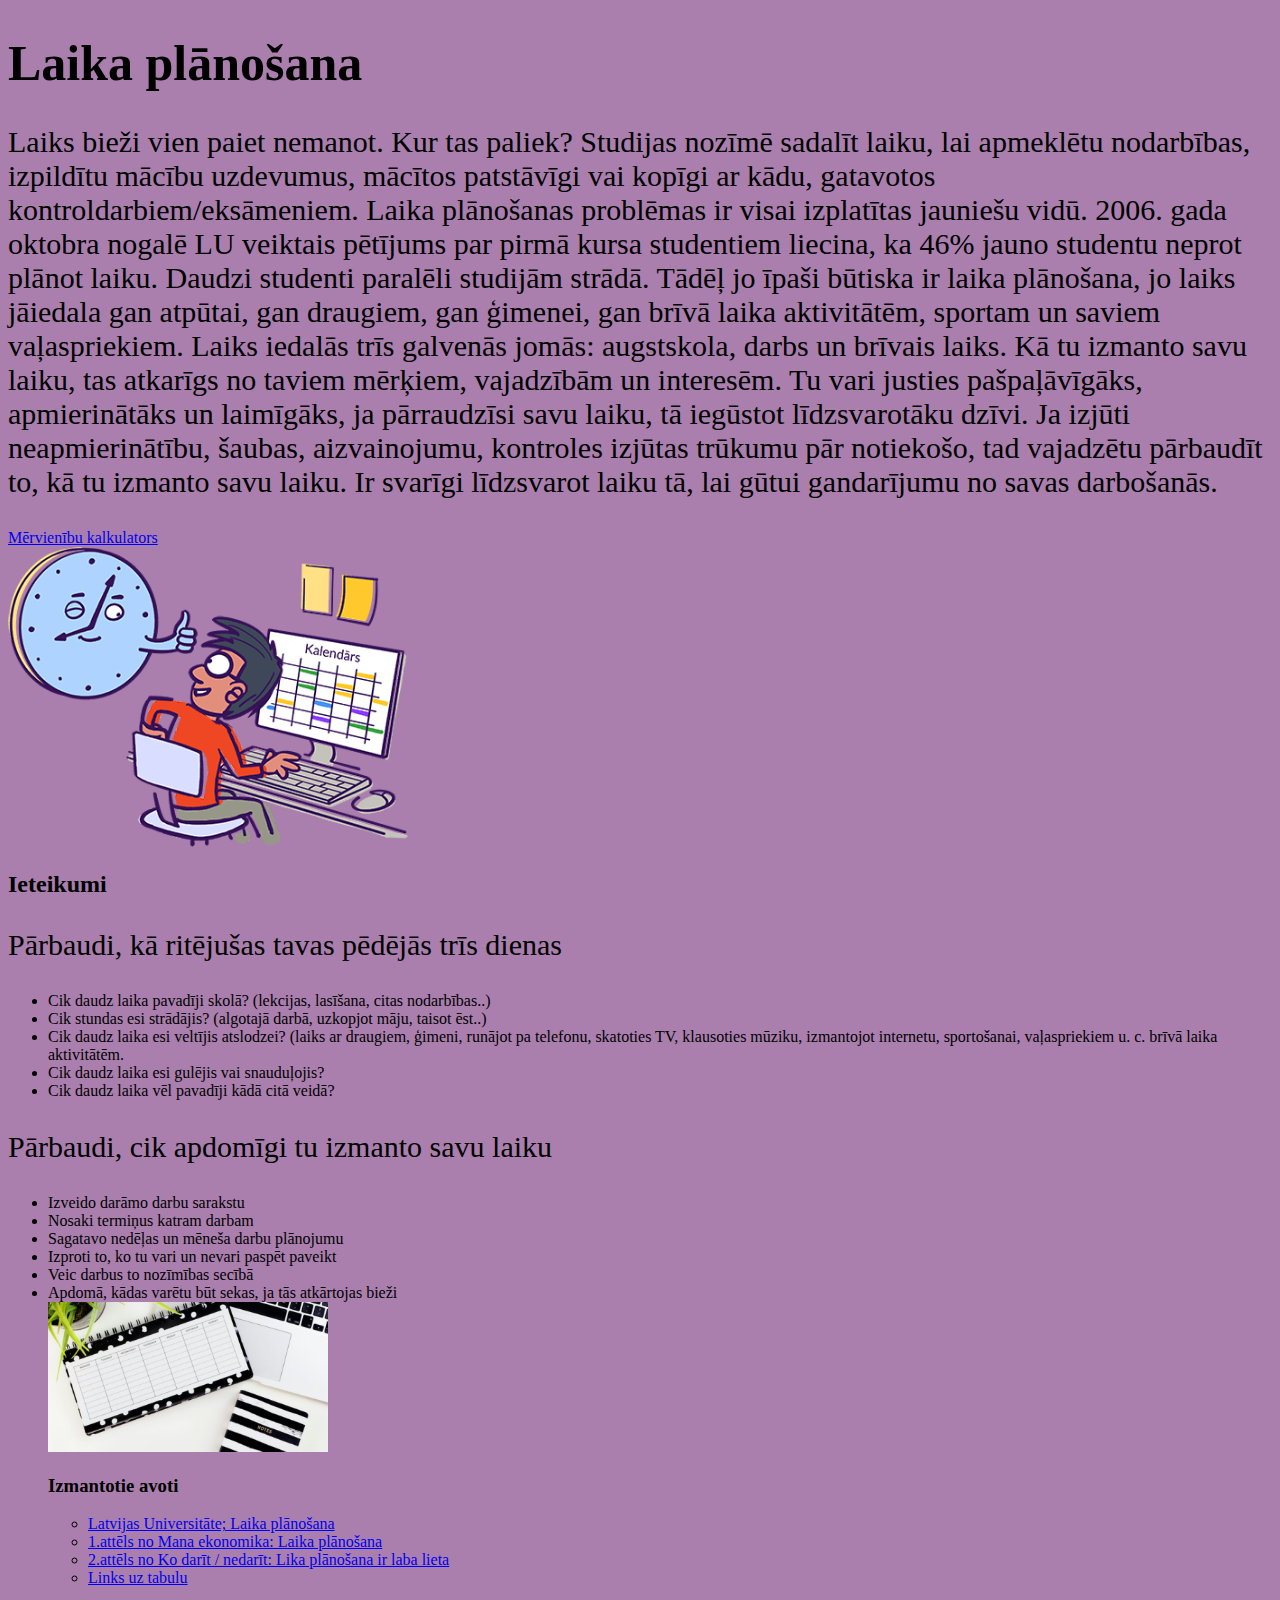
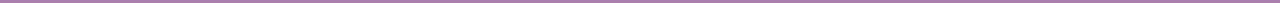
<file: index.html>
<!DOCTYPE html>
<!--
Click nbfs://nbhost/SystemFileSystem/Templates/Licenses/license-default.txt to change this license
Click nbfs://nbhost/SystemFileSystem/Templates/Other/html.html to edit this template
-->
<html>
    <head>
        <meta charset="UTF-8">
        <meta name="viewport" content="width=device-width, initial-scale=1.0">
        <link rel="stylesheet" href="css/mansStils.css">
    </head>
    <body>
        <div></div>
        <h1>Laika plānošana</h1>
        <text> 
        <p>Laiks bieži vien paiet nemanot. Kur tas paliek? Studijas nozīmē sadalīt laiku, lai apmeklētu nodarbības, izpildītu mācību uzdevumus, mācītos patstāvīgi vai kopīgi ar kādu, gatavotos kontroldarbiem/eksāmeniem. Laika plānošanas problēmas ir visai izplatītas jauniešu vidū. 2006. gada oktobra nogalē LU veiktais pētījums par pirmā kursa studentiem liecina, ka 46% jauno studentu neprot plānot laiku. Daudzi studenti paralēli studijām strādā. Tādēļ jo īpaši būtiska ir laika plānošana, jo laiks jāiedala gan atpūtai, gan draugiem, gan ģimenei, gan brīvā laika aktivitātēm, sportam un saviem vaļaspriekiem. Laiks iedalās trīs galvenās jomās: augstskola, darbs un brīvais laiks. Kā tu izmanto savu laiku, tas atkarīgs no taviem mērķiem, vajadzībām un interesēm. Tu vari justies pašpaļāvīgāks, apmierinātāks un laimīgāks, ja pārraudzīsi savu laiku, tā iegūstot līdzsvarotāku dzīvi. Ja izjūti neapmierinātību, šaubas, aizvainojumu, kontroles izjūtas trūkumu pār notiekošo, tad vajadzētu pārbaudīt to, kā tu izmanto savu laiku. Ir svarīgi līdzsvarot laiku tā, lai gūtui gandarījumu no savas darbošanās.</p>
        <li><a href="mervienibas.html"> Mērvienību kalkulators </a></li>
        <img src="images/bilde1.png" style="width:400px;height:300px;">
        <h2>Ieteikumi</h2>
        <p>Pārbaudi, kā ritējušas tavas pēdējās trīs dienas</p>
        <ul>
        <li>Cik daudz laika pavadīji skolā? (lekcijas, lasīšana, citas nodarbības..)</li>
        <li>Cik stundas esi strādājis? (algotajā darbā, uzkopjot māju, taisot ēst..)</li>
        <li>Cik daudz laika esi veltījis atslodzei? (laiks ar draugiem, ģimeni, runājot pa telefonu, skatoties TV, klausoties mūziku, izmantojot internetu, sportošanai, vaļaspriekiem u. c. brīvā laika aktivitātēm.</li>
        <li>Cik daudz laika esi gulējis vai snauduļojis?</li>
        <li>Cik daudz laika vēl pavadīji kādā citā veidā?</li>
        </ul>
        <p>Pārbaudi, cik apdomīgi tu izmanto savu laiku</p>
        <ul>
            <li>Izveido darāmo darbu sarakstu</li>
            <li>Nosaki termiņus katram darbam</li>
            <li>Sagatavo nedēļas un mēneša darbu plānojumu</li>
            <li>Izproti to, ko tu vari un nevari paspēt paveikt</li>
            <li>Veic darbus to nozīmības secībā</li>
            <li>Apdomā, kādas varētu būt sekas, ja tās atkārtojas bieži</li>
            <img src="images/bilde2.jpg" style="width:280px;height:150px;">
            <h3>Izmantotie avoti</h3>
            <ul>
                <li><a href="https://www.lu.lv/studijas/studentu-sadzive/psihologa-atbalsts/ieteikumi-studijas/studiju-motivacija/laika-planosana/"> Latvijas Universitāte; Laika plānošana </a></li>
                <li><a href="https://www.naudasskola.lv/lv/mana-ekonomika/limeni/1-3/personigais-budzets/laika-planosana"> 1.attēls no Mana ekonomika: Laika plānošana </a></li><!-- comment -->
                <li><a href="https://kodaritnedarit.weebly.com/blogs/laika-planosana-ir-laba-lieta"> 2.attēls no Ko darīt / nedarīt: Lika plānošana ir laba lieta </a></li>
                <li><a href="lietotnes.html"> Links uz tabulu </a></li>
            </ul>
    </body>
</html>
</file>
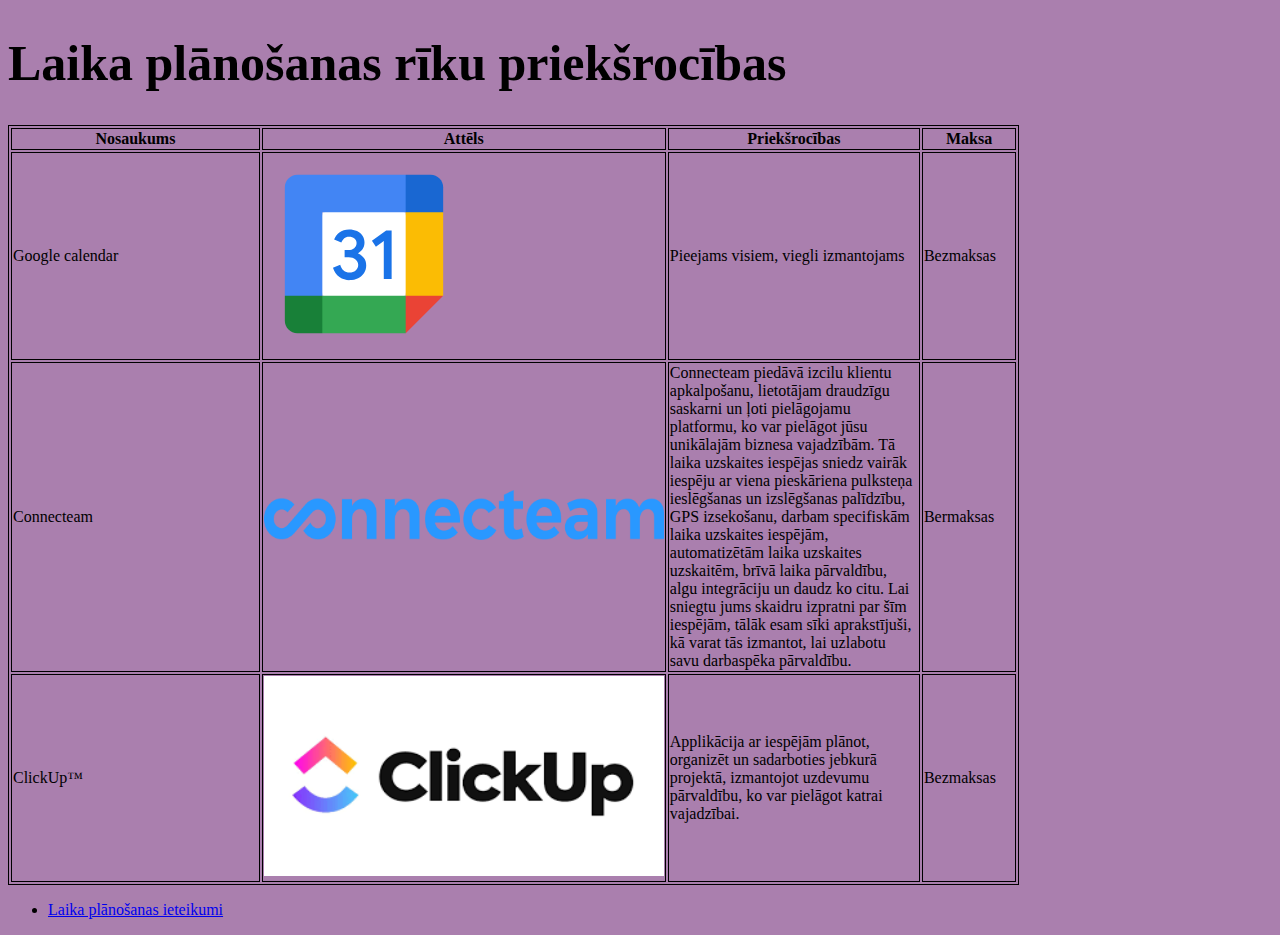
<file: lietotnes.html>
<!DOCTYPE html>
<!--
Click nbfs://nbhost/SystemFileSystem/Templates/Licenses/license-default.txt to change this license
Click nbfs://nbhost/SystemFileSystem/Templates/ClientSide/html.html to edit this template
-->
<html>
    <head>
        <title>Laika plānošanas rīku priekšrocības</title>
        <meta charset="UTF-8">
        <meta name="viewport" content="width=device-width, initial-scale=1.0">
        <link rel="stylesheet" href="css/mansStils.css">
    </head>
    <body>
        <h1> Laika plānošanas rīku priekšrocības </h1><!-- comment -->
        <table>
            <tr>
              <th>Nosaukums</th>
              <th>Attēls</th>
              <th>Priekšrocības</th>
              <th>Maksa</th>
            </tr>
            <tr>
              <td>Google calendar</td>
              <td><img src="images/bilde3.svg" style="width:200px;height:200px;"></td>
              <td>Pieejams visiem, viegli izmantojams</td>
              <td>Bezmaksas</td>
            </tr>
            <tr>
              <td>Connecteam </td>
              <td><img src="images/bilde5.png" style="width:400px;height:50px;"></td>
              <td>Connecteam piedāvā izcilu klientu apkalpošanu, lietotājam draudzīgu saskarni un ļoti pielāgojamu platformu, ko var pielāgot jūsu unikālajām biznesa vajadzībām.

                  Tā laika uzskaites iespējas sniedz vairāk iespēju ar viena pieskāriena pulksteņa ieslēgšanas un izslēgšanas palīdzību, GPS izsekošanu, darbam specifiskām laika uzskaites iespējām, automatizētām laika uzskaites uzskaitēm, brīvā laika pārvaldību, algu integrāciju un daudz ko citu.

Lai sniegtu jums skaidru izpratni par šīm iespējām, tālāk esam sīki aprakstījuši, kā varat tās izmantot, lai uzlabotu savu darbaspēka pārvaldību.</td>
              <td>Bermaksas</td>
            </tr>
            <tr>
                <td> ClickUp™</td>
                <td><img src="images/bilde4.png" style="width:400px;height:200px;"></td>
                <td> Applikācija ar iespējām plānot, organizēt un sadarboties jebkurā projektā, izmantojot uzdevumu pārvaldību, ko var pielāgot katrai vajadzībai.</td><!-- comment -->
                <td> Bezmaksas </td>
            </tr>
          </table>
        <ul>
            <li><a href="index.html"> Laika plānošanas ieteikumi </a></li> 
        </ul>
    </body>
</html>
</file>
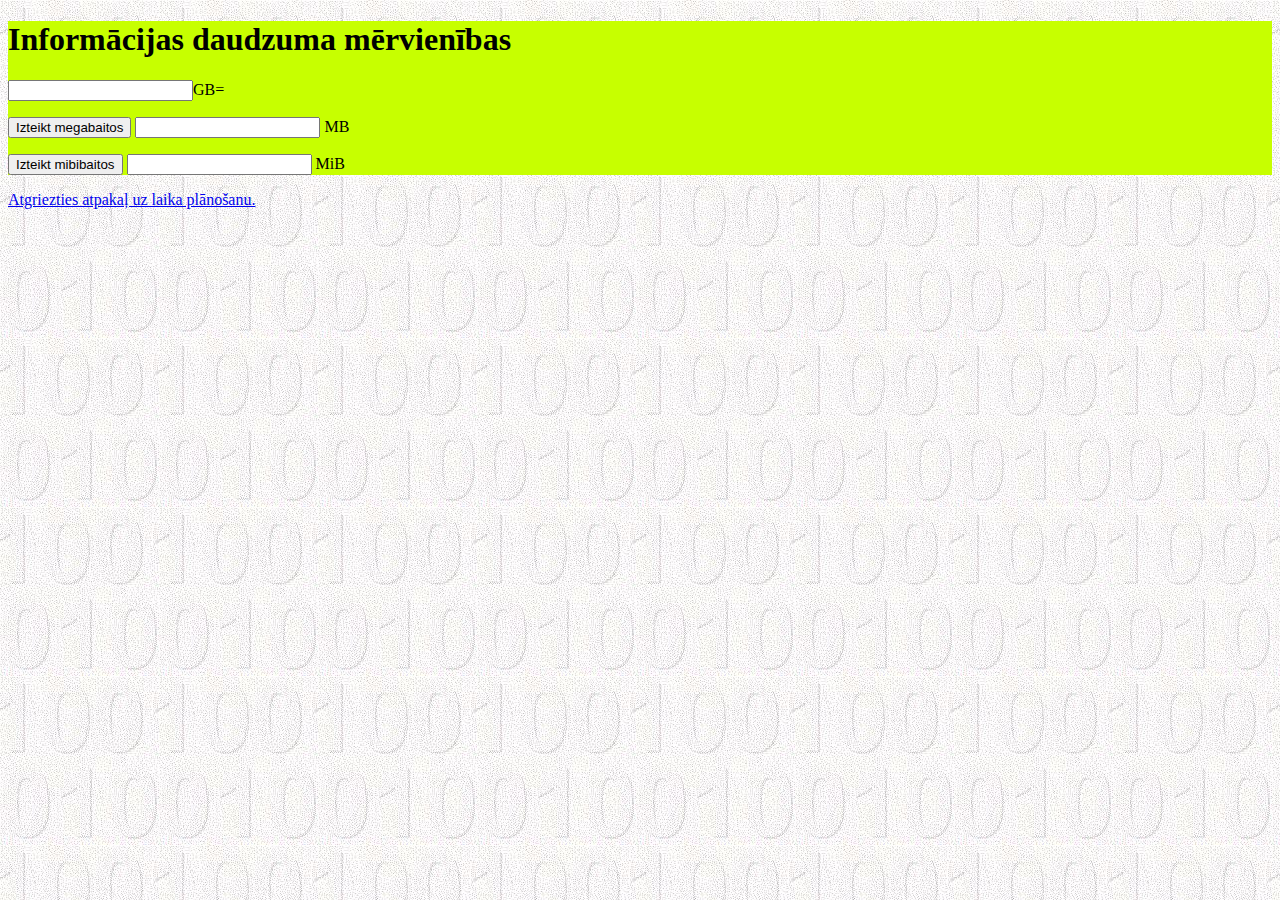
<file: mervienibas.html>
<!DOCTYPE html>
<!--
Click nbfs://nbhost/SystemFileSystem/Templates/Licenses/license-default.txt to change this license
Click nbfs://nbhost/SystemFileSystem/Templates/ClientSide/html.html to edit this template
-->
<html>
    <head>
        <title>Informācijas daudzuma mērvienības</title>
        <meta charset="UTF-8">
        <meta name="viewport" content="width=device-width, initial-scale=1.0">
    </head>
    <body>
        <style>
            body{
                background-image: url(images/cipari.jpg);
            }
            div{
                background-color:rgba(199, 255, 0, 1);
            }
        </style>
        <div>
        <h1>Informācijas daudzuma mērvienības</h1><!-- comment -->
        <form>
            <p> <input type="text" id="fname" name="gig" <br>GB=  </P><!-- comment -->
            <p><input value="Izteikt megabaitos" name="fname" onclick="mmeg.value=gig.value*1000" type="button">
            <input name="mmeg"> MB</p>
            <p><input value="Izteikt mibibaitos" name="fname" onclick="mmib.value=gig.value*953.67" type="button">
            <input name="mmib"> MiB</p>
        </form>
        </div>
        <li><a href="index.html"> Atgriezties atpakaļ uz laika plānošanu. </a></li>
    </body>
</html>
</file>
<file: css/mansStils.css>
body {
    background-color: rgb(170, 127, 174);
    
}
h1{
    font-family: "Times New Roman", Times, serif;
    font-size: 50px;
    color: rgb(0, 0, 0)
}
p{
    font-size: 30px;
    color: rgb(0, 0, 0)
}
table, tr, th, td {
    border: 1px solid black;
    width: 80%
}
tr{
    width:30%
}
th{
    width: 30%
}
td{
    width:30%
}
td{
    width:30%
}
div{
    background-color: rgb(92, 163, 116)
}
</file>
